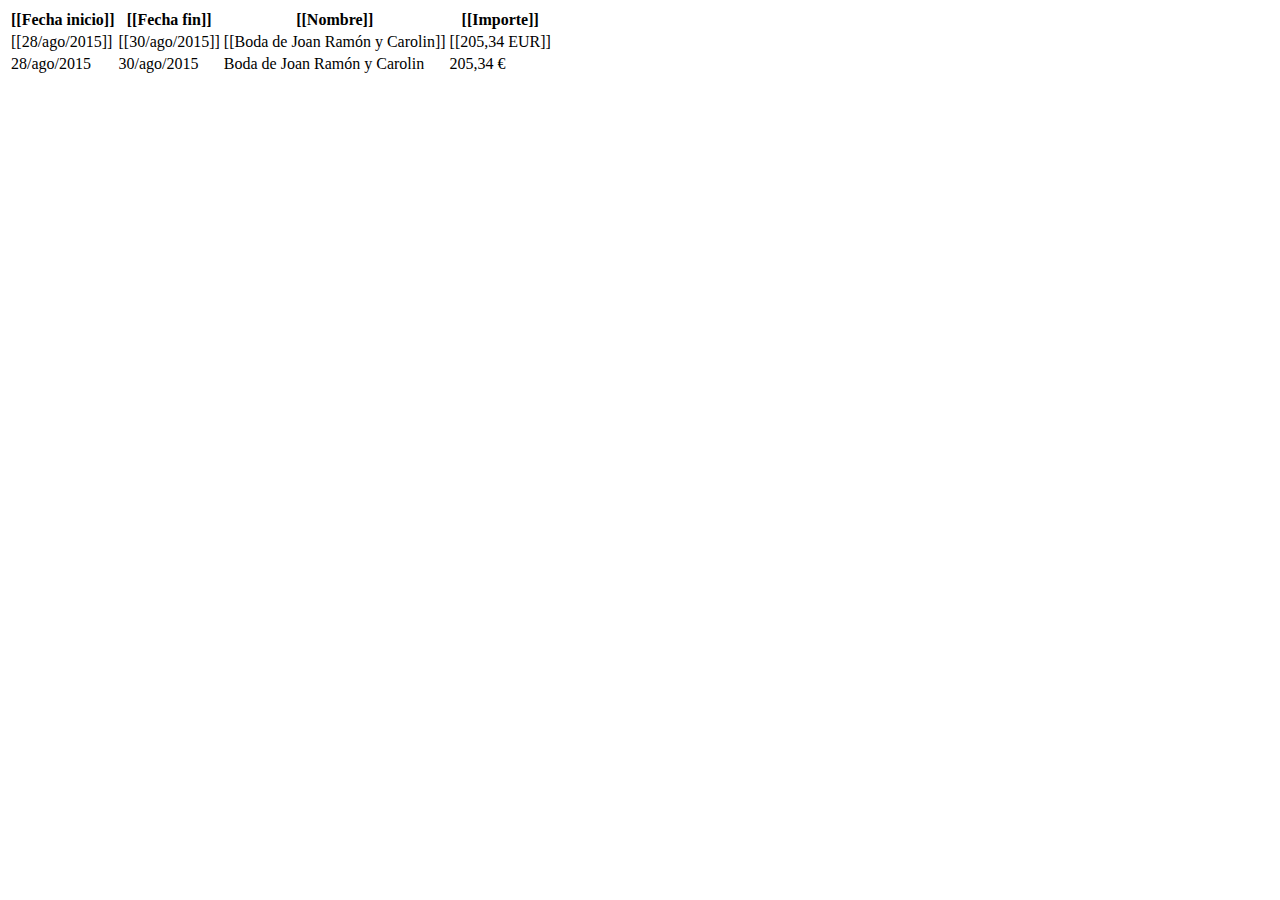
<file: web/src/main/resources/org/jag/geca/web/program/ProgramsPanel.html>
<!DOCTYPE html>
<html xmlns:wicket="http://wicket.apache.org">
<head>
<meta charset="UTF-8">
<title>Insert title here</title>
</head>
<body>

	<wicket:panel>
		<div class="panel panel-default">
			<table class="table">
				<thead>
					<tr>
						<th><wicket:message key="beginDate.label">[[Fecha inicio]]</wicket:message></th>
						<th><wicket:message key="endDate.label">[[Fecha fin]]</wicket:message></th>
						<th><wicket:message key="name.label">[[Nombre]]</wicket:message></th>
						<th><wicket:message key="amount.label">[[Importe]]</wicket:message></th>
					</tr>
				</thead>
				<tbody>
					<tr wicket:id="programs">
						<td class="fecha"><span wicket:id="begin">[[28/ago/2015]]</span></td>
						<td class="fecha"><span wicket:id="end">[[30/ago/2015]]</span></td>
						<td><span wicket:id="name">[[Boda de Joan Ramón y
								Carolin]]</span></td>
						<td class="importe"><span wicket:id="money">[[205,34 EUR]]</span></td>
					</tr>
					<wicket:remove>
						<tr>
							<td>28/ago/2015</td>
							<td>30/ago/2015</td>
							<td>Boda de Joan Ramón y Carolin</td>
							<td>205,34 €</td>
						</tr>
					</wicket:remove>
				</tbody>
			</table>
		</div>
	</wicket:panel>

</body>
</html>
</file>
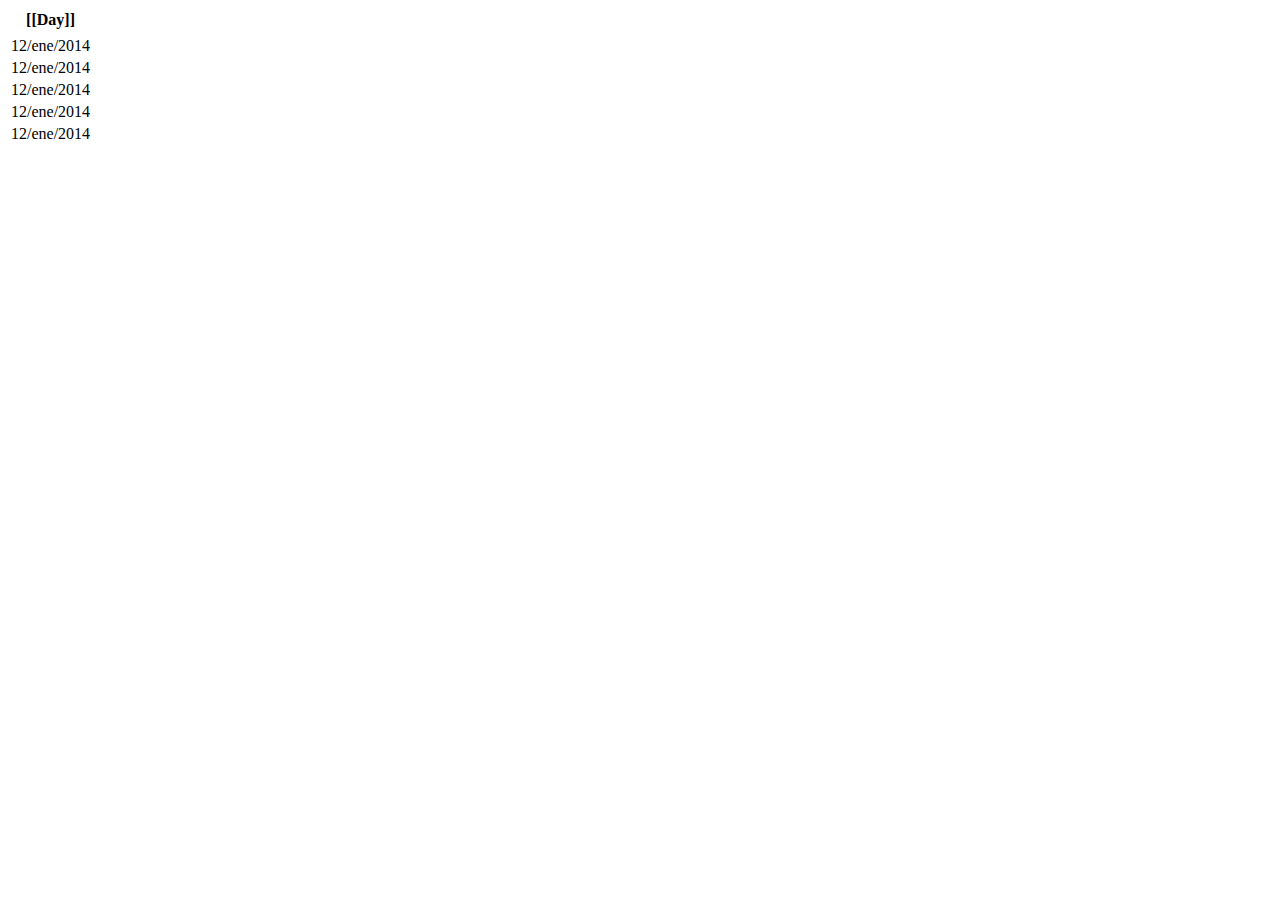
<file: web/src/main/resources/org/jag/geca/web/tax/VacationsPanel.html>
<!DOCTYPE html>
<html xmlns:wicket="http://wicket.apache.org">
<head>
<meta charset="UTF-8">
<title>Insert title here</title>
<link rel="stylesheet" href="">
</head>
<body>

	<wicket:panel>
		<!-- div class="container" -->
			<div class="panel panel-default">
				<table class="table">
					<thead>
						<tr>
							<th><wicket:message key="date.label">[[Day]]</wicket:message></th>
						</tr>
					</thead>
					<tbody>
						<tr wicket:id="vacations">
							<td><span wicket:id="date"></span></td>
						</tr>
						<wicket:remove>
							<tr>
								<td class="fecha">12/ene/2014</td>
							</tr>
							<tr>
								<td class="fecha">12/ene/2014</td>
							</tr>
							<tr>
								<td class="fecha">12/ene/2014</td>
							</tr>
							<tr>
								<td class="fecha">12/ene/2014</td>
							</tr>
							<tr>
								<td class="fecha">12/ene/2014</td>
							</tr>
						</wicket:remove>
					</tbody>
				</table>
			</div>
		<!-- /div -->
	</wicket:panel>

</body>
</html>
</file>
